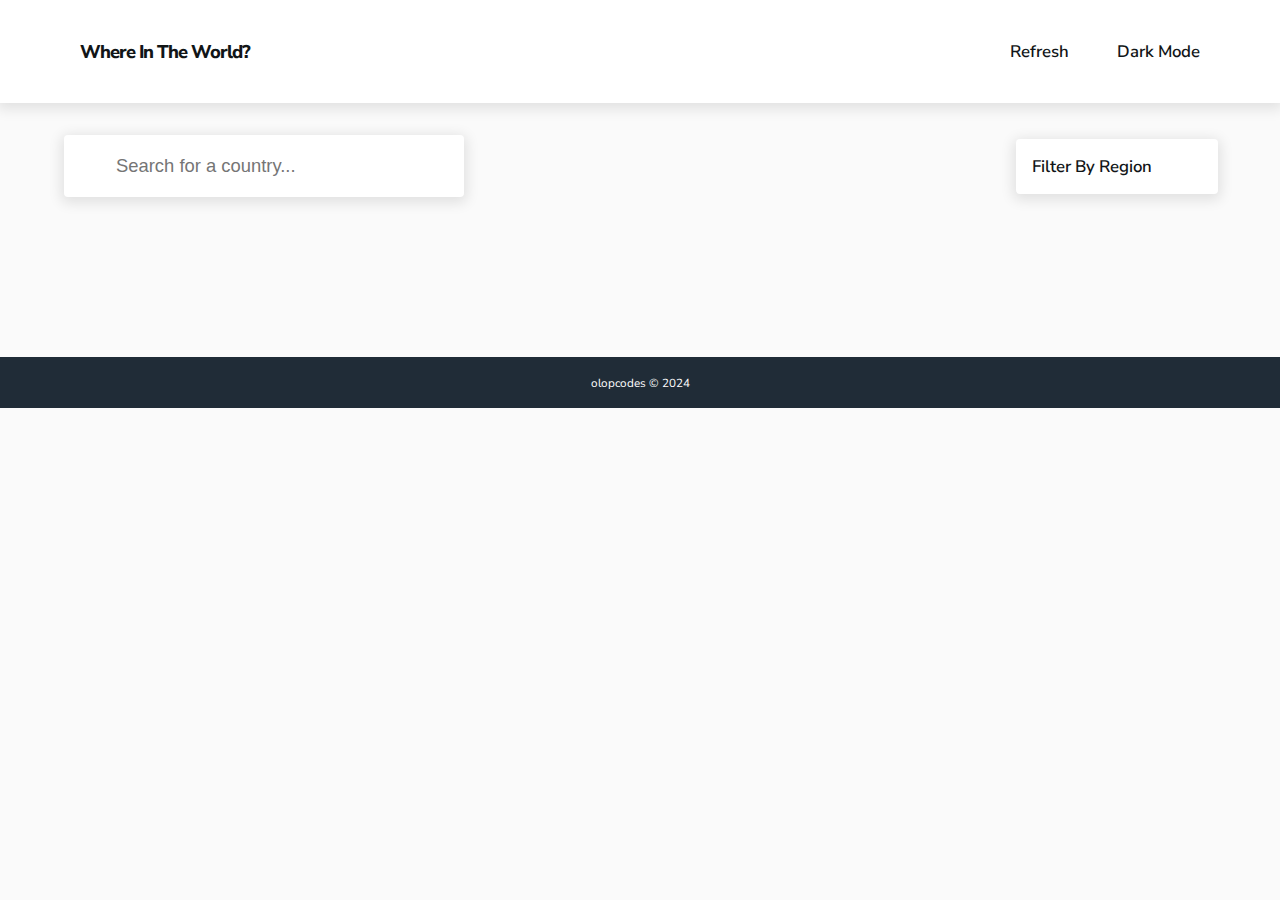
<file: index.html>
<!DOCTYPE html>
<html lang="en" >
<head>
    <meta charset="UTF-8">
    <meta name="viewport" content="width=device-width, initial-scale=1.0">
    <title>Where in the World | Search countries and get information about them</title>
    <link rel="stylesheet" href="https://cdnjs.cloudflare.com/ajax/libs/font-awesome/6.5.1/css/all.min.css" integrity="sha512-DTOQO9RWCH3ppGqcWaEA1BIZOC6xxalwEsw9c2QQeAIftl+Vegovlnee1c9QX4TctnWMn13TZye+giMm8e2LwA==" crossorigin="anonymous" referrerpolicy="no-referrer" />
    <link rel="preconnect" href="https://fonts.googleapis.com">
    <link rel="preconnect" href="https://fonts.gstatic.com" crossorigin>
    <link href="https://fonts.googleapis.com/css2?family=Nunito+Sans:opsz,wght@6..12,300;6..12,600;6..12,800&display=swap" rel="stylesheet">
    <link rel="stylesheet" href="css/style.css">
</head>
    <body id="light-theme" >
        <header class="world-header">
            <div class="container">
                <a href="index.html" class="world-logo">where in the world?</a>
                <i class="fa-regular fa-sun"></i>
                <button class="btn-refresh"><i class="fa-solid fa-arrows-rotate"></i> refresh</button>
                <button id="theme-toggler" class="btn-theme"><i class="fa-regular fa-moon"></i> dark mode</button>
            </div>
        </header>

        <main class="world-main">
                      
            <div class="container">
                <div class="world-form-box">
                    <div class="world-search-box">
                        <input type="search" name="search" id="search" placeholder="Search for a country..." class="world-search-input">
                        <button class="btn-world-search"><i class="fa-solid fa-magnifying-glass"></i></button>
                    </div>
    
                    <div class="world-filter-box">
                        <button class="world-filter-button">Filter by region <i class="fa-solid fa-chevron-down"></i></button>
    
                        <ul class="world-region-list">
                            <li id="africa" class="world-list-item ">Africa</li>
                            <li id="america" class="world-list-item">America</li>
    
                            <li id="asia" class="world-list-item">asia</li>
    
                            <li id="europe" class="world-list-item">europe</li>
    
                            <li id="oceania" class="world-list-item">oceania</li>
                        </ul>
                    </div>
                </div>
                


                <div class="world-results">
                    

            </div>
                              
        </main>
        <footer>
            <small>olopcodes &copy; 2024</small>
        </footer>
        <script src="https://cdnjs.cloudflare.com/ajax/libs/jquery/3.7.1/jquery.min.js" integrity="sha512-v2CJ7UaYy4JwqLDIrZUI/4hqeoQieOmAZNXBeQyjo21dadnwR+8ZaIJVT8EE2iyI61OV8e6M8PP2/4hpQINQ/g==" crossorigin="anonymous" referrerpolicy="no-referrer"></script>
        <script src="./js/app.js"></script>
    </body>
</html>
</file>
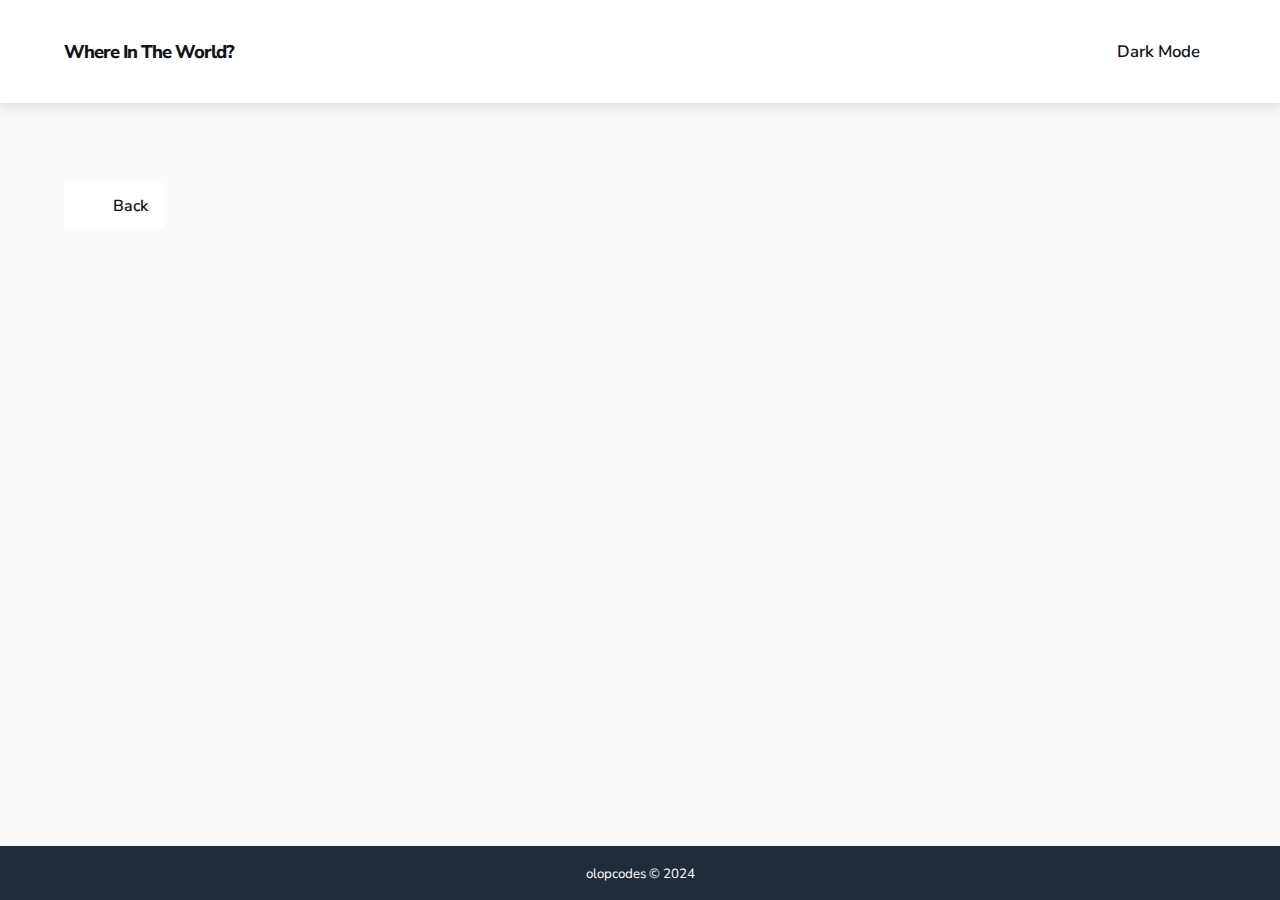
<file: country-details.html>
<!DOCTYPE html>
<html lang="en">
<head>
    <meta charset="UTF-8">
    <meta name="viewport" content="width=device-width, initial-scale=1.0">
    <title>Document</title>
    <link rel="stylesheet" href="https://cdnjs.cloudflare.com/ajax/libs/font-awesome/6.5.1/css/all.min.css" integrity="sha512-DTOQO9RWCH3ppGqcWaEA1BIZOC6xxalwEsw9c2QQeAIftl+Vegovlnee1c9QX4TctnWMn13TZye+giMm8e2LwA==" crossorigin="anonymous" referrerpolicy="no-referrer" />
    <link rel="preconnect" href="https://fonts.googleapis.com">
    <link rel="preconnect" href="https://fonts.googleapis.com">
<link rel="preconnect" href="https://fonts.gstatic.com" crossorigin>
<link href="https://fonts.googleapis.com/css2?family=Nunito+Sans:opsz,wght@6..12,300;6..12,600;6..12,800&display=swap" rel="stylesheet">
    <link rel="stylesheet" href="css/style.css">
    <link rel="stylesheet" href="css/country.css">
</head>
<body id="light-theme">
    <header class="world-header">
        <div class="container">
            <a href="index.html" class="world-logo">where in the world?</a>

            <button id="theme-toggler" class="btn-theme"><i class="fa-regular fa-moon"></i> dark mode</button>
        </div>
    </header>
    <main class="country-wrapper">
        <div class="container">
            <a id="btn-back" class="country-back-btn" href="./index.html"><i class="fa-solid fa-arrow-left-long" ></i> back</a>

            <div class="country-box">
                
            </div>
        </div>
        
    </main>
    <footer>
        <small>olopcodes &copy; 2024</small>
    </footer>
    <script src="https://cdnjs.cloudflare.com/ajax/libs/jquery/3.7.1/jquery.min.js" integrity="sha512-v2CJ7UaYy4JwqLDIrZUI/4hqeoQieOmAZNXBeQyjo21dadnwR+8ZaIJVT8EE2iyI61OV8e6M8PP2/4hpQINQ/g==" crossorigin="anonymous" referrerpolicy="no-referrer"></script>
    <script src="js/app.js"></script>
    <script src="js/country.js"></script>
</body>
</html>
</file>
<file: css/style.css>
:root {
    --dark-mode-dark-blue: hsl(209, 23%, 22%);
    --dark-mode-very-dark-blue-bg: hsl(207, 26%, 17%);
    --light-mode-very-dark-blue-text: hsl(200, 15%, 8%);
    --light-mode-dark-gray-input: hsl(0, 0%, 52%);
    --light-mode-very-light-gray-bg: hsl(0, 0%, 98%);
    --white-for-dark-mode-text-light-mode-elements: hsl(0, 0%, 100%);
    --accent: #bbcfdf;
    --font-size-detail: 16px;
    --font-size-homepage: 14px;

    --font-family: 'Nunito Sans', sans-serif;
    --fw-light: 300;
    --fw-bold: 600;
    --fw-bolder: 800;

    --box-shadow: 0px 3px 13px 3px rgba(0,0,0,0.1);
    --box-shadow-light: 0px 3px 13px 3px rgba(0,0,0,0.05);
}


*{
    box-sizing: border-box;
    margin: 0;
    padding: 0;
}

html, body {
    height: 100%;
}

body{
    font-family: var(--font-family);
    font-size: var(--font-size-homepage);
}

h1, h2, h3 {
    font-weight: var(--fw-bolder);
}

a {
    text-decoration: none;
    display: inline-block;
    color: inherit;
}

ul {
    list-style: none;
}

img {
    width: 100%;
    height: 100%;
    object-fit: cover;
}

button {
    all: unset;
    display: inline-block;
    cursor: pointer;
    transition: all .2s ease;
}

.world-search-box {
    width: 100%;
    max-width: 400px;
    position: relative;
}

.world-search-input {
    width: 100%;
}

#dark-theme {
    background-color: var(--dark-mode-dark-blue);
    color: var(--white-for-dark-mode-text-light-mode-elements);
}


#light-theme {
    background-color: var(--light-mode-very-light-gray-bg);
    color: var(--light-mode-very-dark-blue-text);
}

#dark-theme .world-header,
#dark-theme .world-search-input,
#dark-theme .world-filter-button,
#dark-theme .world-region-list,
#dark-theme .world-card,
#dark-theme .country-back-btn {
    background-color: var(--dark-mode-very-dark-blue-bg);
}

#light-theme .world-header,
#light-theme .world-search-input,
#light-theme .world-filter-button,
#light-theme .world-region-list,
#light-theme .world-card,
#light-theme .country-back-btn {
    background-color: var(--white-for-dark-mode-text-light-mode-elements);
}



footer {
    background-color: var(--dark-mode-very-dark-blue-bg);
    color: var(--white-for-dark-mode-text-light-mode-elements);
}

.container {
    width: 90%;
    margin: 0 auto;
}

.active,
.active:hover {
    background-color: var(--accent) !important;
    opacity: 1 !important;
}

.world-header .container {
    max-width: 1300px;
}

.world-main .container {
    max-width: 1280px;
}

.world-header {
    padding: 1.5rem 0;
    box-shadow: var(--box-shadow);
    margin-bottom: 2rem; /* change on bigger screens*/
}

.world-header .container {
    display: flex;
    gap: 1rem;
    flex-direction: column;
    justify-content: center;
    align-items: center;
}

.world-logo {
    font-size: 1.15rem;
    text-transform: capitalize;
    letter-spacing: -1px;
    font-weight: var(--fw-bolder);
    order: 2;
}

.btn-refresh {
    display: none;
    margin-left: auto;
}

.btn-theme,
.btn-refresh {
    padding: 1rem;
    text-transform: capitalize;
    font-weight: var(--fw-bold);
    font-size: 1.05rem;
    order: 1;
}

.btn-theme:hover {
    opacity: .7;
    box-shadow: var(--box-shadow);
}

.world-search-box {
    position: relative;
    margin-bottom: 32px;

}

.world-search-input {
    width: 100%;
    max-width: 450px;
    border: none;
    padding: 1.25rem;
    text-indent: 2rem;
    box-shadow: var(--box-shadow);
    border-radius: 4px;
    font-size: 1.15rem;
}

.world-search-input:focus {
    outline-color: var(--accent);
}

.btn-world-search {
    position: absolute;
    z-index: 10;
    top: 1.25rem;
    left: 1rem;
    transition: all .2s ease;
}

.btn-world-search:hover i {
    opacity: .8;
}

.world-filter-box {
    position: relative;
    width: 200px;
    font-size: 1.05rem;

}

.world-filter-button {
    padding: 1rem;
    width: 85%;
    box-shadow: var(--box-shadow);
    border-radius: 4px;
    text-transform: capitalize;
    display: flex;
    justify-content: space-between;
    font-weight: 600;

}

.world-filter-button:hover {
    opacity: .7;
}

.world-region-list {
    display: none;
    overflow: hidden;
    width: 100%;
    border-radius: 4px;
    position: absolute;
    top: 4rem;
    box-shadow: var(--box-shadow);
    z-index: 100;

}

.world-list-item {
    padding: 1rem;
    text-transform: capitalize;
    cursor: pointer;
    font-weight: var(--fw-bold);
}

.world-list-item:hover {
    opacity: .5;
}

.world-results {
    margin: 5rem 0;
    display: grid;
    grid-auto-rows: 425px;
    grid-template-columns: repeat(auto-fill, minmax(280px, 1fr));
    gap: 3rem;
}

.world-card {
    display: grid;
    grid-template-rows: 45% 1fr;
    border-radius: 4px;
    overflow: hidden;
    box-shadow: var(--box-shadow-light);
    position: relative;
}

.world-card-text-body {
    padding: 1.5rem 1rem;
}

.world-country-name {
    text-transform: capitalize;
    letter-spacing: .5px;
    margin-bottom: 1rem;
    font-size: 1.25rem;
}

.world-description-text {
    margin-bottom: .5rem;
    font-size: 1.05rem;
    font-weight: var(--fw-bold);
    text-transform: capitalize;
}

.world-description-text span {
    font-weight: var(--fw-light);
    color: var(--light-mode-dark-gray-input);
}

.world-learn-more-button {
    position: absolute;
    bottom: 1rem;
    left: 1rem;
    display: flex;
    align-items: center;
    gap: 1rem;
    text-transform: capitalize;
    color: var(--light-mode-dark-gray-input);
    transform: translateY(-100%);
    opacity: 0;
    transition: transform .35s cubic-bezier(0.49, 0.575, 0.565, 1), opacity .2s ease .2s;
}

.world-learn-more-button:hover i {
    transition: all .2s ease-in-out;
}

.world-card:hover .world-learn-more-button {
    opacity: 1;
    transform: translateY(0);
}

.world-learn-more-button:hover i {
    transform: translateX(.5rem);
}

footer {
    padding: 1rem;
    text-align: center;
}

@media screen and (min-width: 375px) {
    .btn-theme {
        order: 2;
    }

    .world-header .container {
        flex-direction: row;
        justify-content: space-between;
    }

    .world-logo {
        order: 1;
    }
}

@media screen and (min-width: 600px) {
    .btn-refresh {
        display: inline-block;
    }
}


@media screen and (min-width: 960px) {
    .world-form-box {
        display: flex;
        justify-content: space-between;
        align-items: center;
    }

    .world-search-box {
        margin-bottom: 0;
    }
}
</file>
<file: css/country.css>
body {
    font-size: var(--font-size-detail);
    display: grid;
    grid-template-rows: auto 1fr auto;
}

.country-wrapper {
    margin-bottom: 5rem;
}

.country-wrapper .container {
    max-width: 1300px;
    display: grid;
    gap: 3rem;
}

.country-back-btn {
    justify-self: start;
    padding: .75rem 1rem;
    text-transform: capitalize;
    font-weight: var(--fw-bold);
    display: flex;
    justify-content: space-between;
    align-items: center;
    width: 100px;
    cursor: pointer;
}

.country-back-btn:hover {
    box-shadow: var(--box-shadow-light);
}

.country-box {
    display: grid;
    gap: 3rem;
    grid-template-columns: repeat(auto-fit, minmax(250px, 1fr));
    grid-auto-rows: 450px;
}

.country-flag {
    border-radius: 4px;
    overflow: hidden;
    box-shadow: var(--box-shadow-light);
}

.country-flag img {
    height: 100%;
}

.country-stats {
    display: grid;
    gap: 1rem;
}

.country-border-link {
    padding: .5rem .75rem;
    border-radius: 4px;
    background-color: var(--accent);
    display: inline-block;
    text-transform: capitalize;
    margin: .5rem;
    transition: all .2s ease;
}

.country-border-link:hover{
    opacity: .8;
    box-shadow: var(--box-shadow-light);
}

.country-border-box .world-description-text {
    margin-bottom: 1.5rem;
}


@media screen and (min-width: 600px) {
    .country-wrapper .container  {
        margin-top: 5rem;
    }

    .country-box {
        grid-template-columns: repeat(auto-fit, minmax(400px, 1fr));

    }

    .country-stats {
        grid-template-areas: 
            "name name"
            "list-1 list-2"
            "border border";
        }

       .country-stats .world-country-name {
        grid-area: name;
       } 
    
        .country-stats-box-1 {
            grid-area: list-1;
        }
        
        .country-stats-box-2 {
            grid-area: list-2;
        }
        
        .country-border-box {
            grid-area: border;
        }
}

@media screen and (min-width: 960px) {
    .country-wrapper .container  {
        margin-top: 3rem;
    }

    .country-box {
        gap: 5rem;
    }

    .country-stats {
        grid-template-columns: 1fr 1fr;
        
    }

    .country-stats .world-country-name {
       
        align-self: end;
    }
    
    
    
}
</file>
